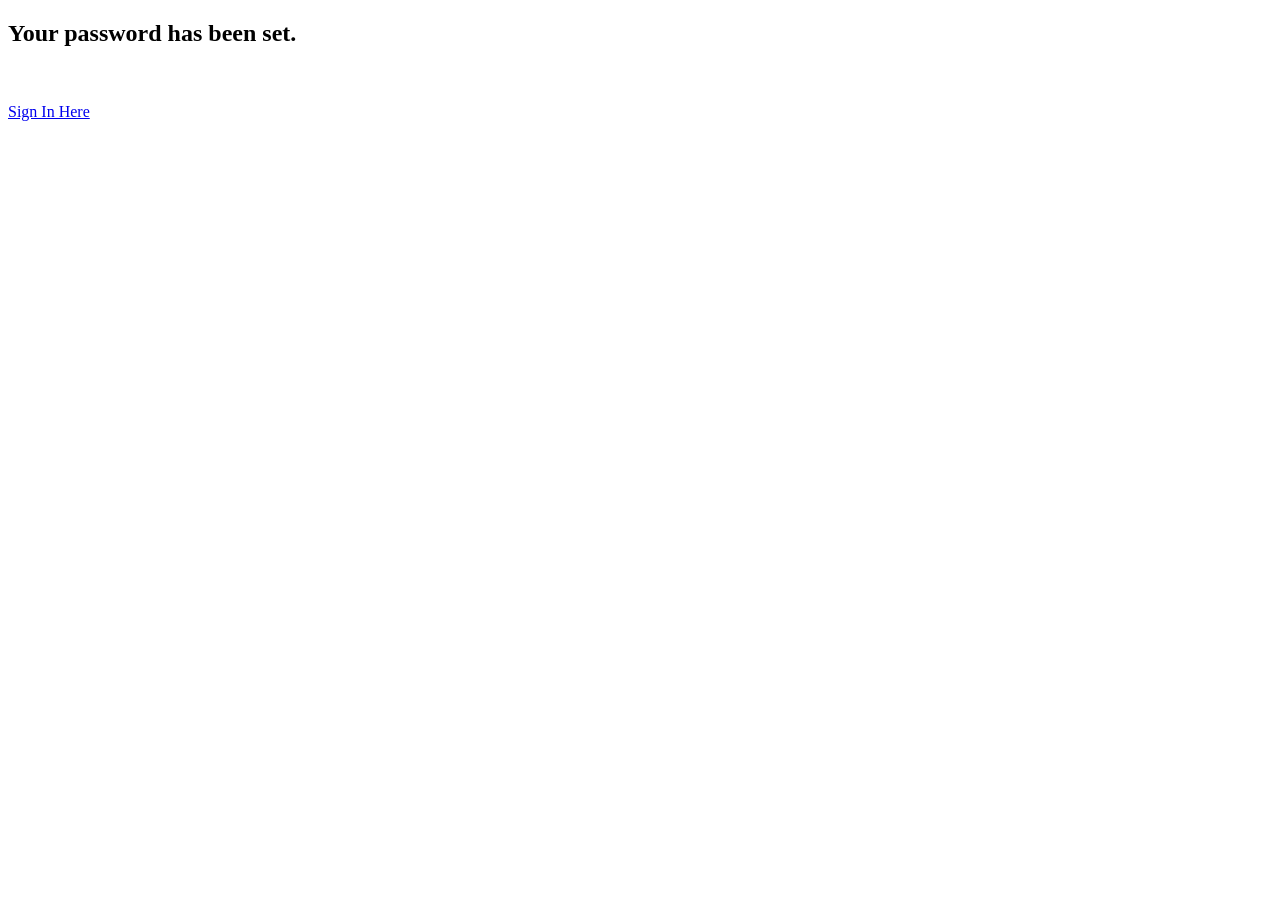
<file: users/templates/users/password_reset_complete.html>
<!DOCTYPE html>
<html lang="en">
<head>
    <meta charset="UTF-8">
    <title>Title</title>
</head>
<body>
    <h2>Your password has been set.</h2>
    <br><br>
    <a href="{% url 'users:login' %}">Sign In Here</a>
</body>
</html>
</file>
